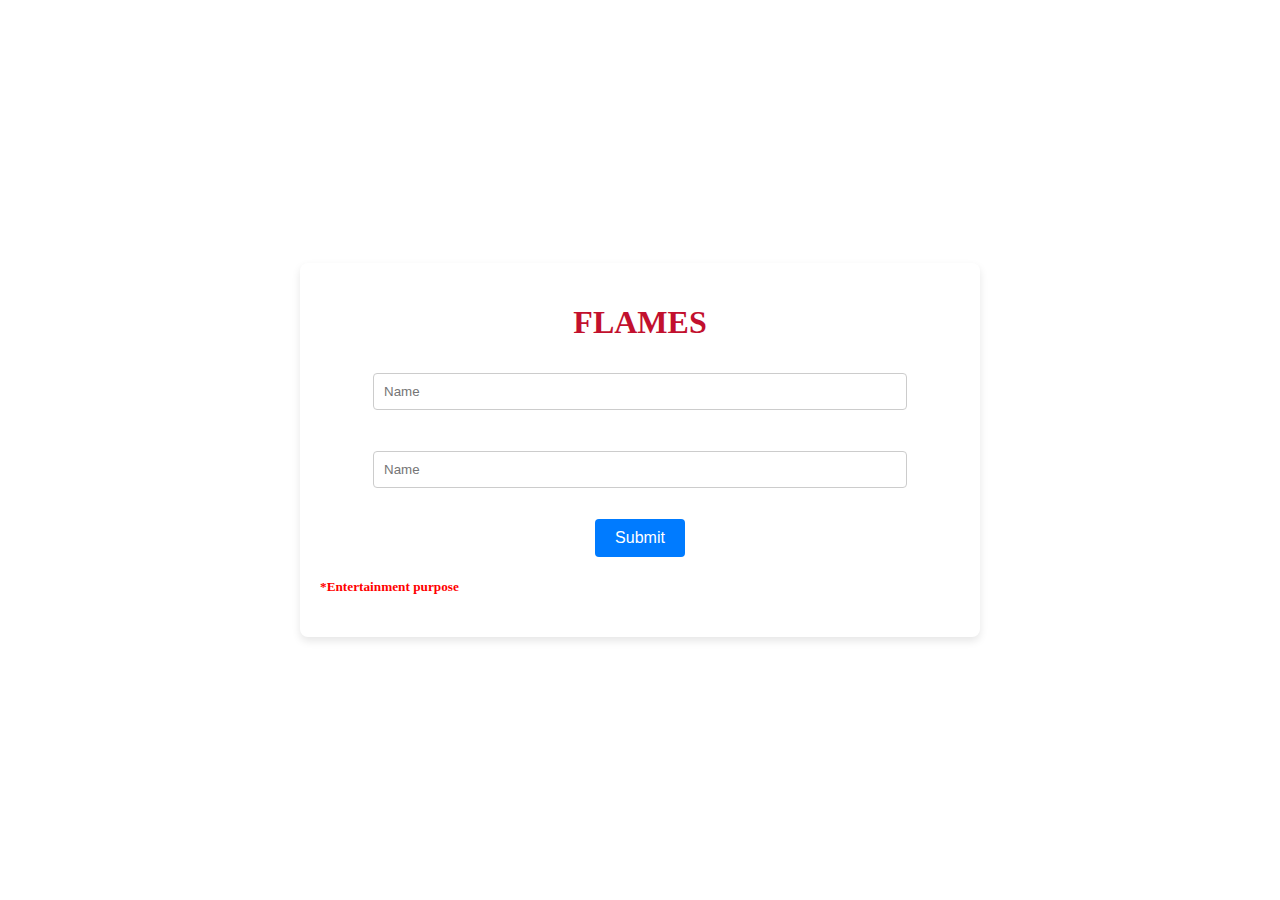
<file: index.html>
<!DOCTYPE html>
<html lang="en">
<head>
    <meta charset="UTF-8">
    <meta name="viewport" content="width=device-width, initial-scale=1.0">
    <title>Flames</title>
    <link rel="stylesheet" href="style.css">
</head>
<body>
    
    <div class="box">
        <h1 style="color: rgb(194, 16, 46);">FLAMES</h1>
        <form action="">
            <input type="text" placeholder="Name" id="input1" onkeyup="check1()" required>
            <br>
            <span id="checking1"></span>
            <br>
            <input type="text" placeholder="Name" id="input2" onkeyup="check2()" required>
            <br>
            <span id="checking2"></span>
            <br>
            <button onclick="calc(event)">Submit</button>
        </form>
        <h5 style="text-align: left; color: red;">*Entertainment purpose</h5>
    </div>
    <script src="Script.js"></script>
</body>
</html>
</file>
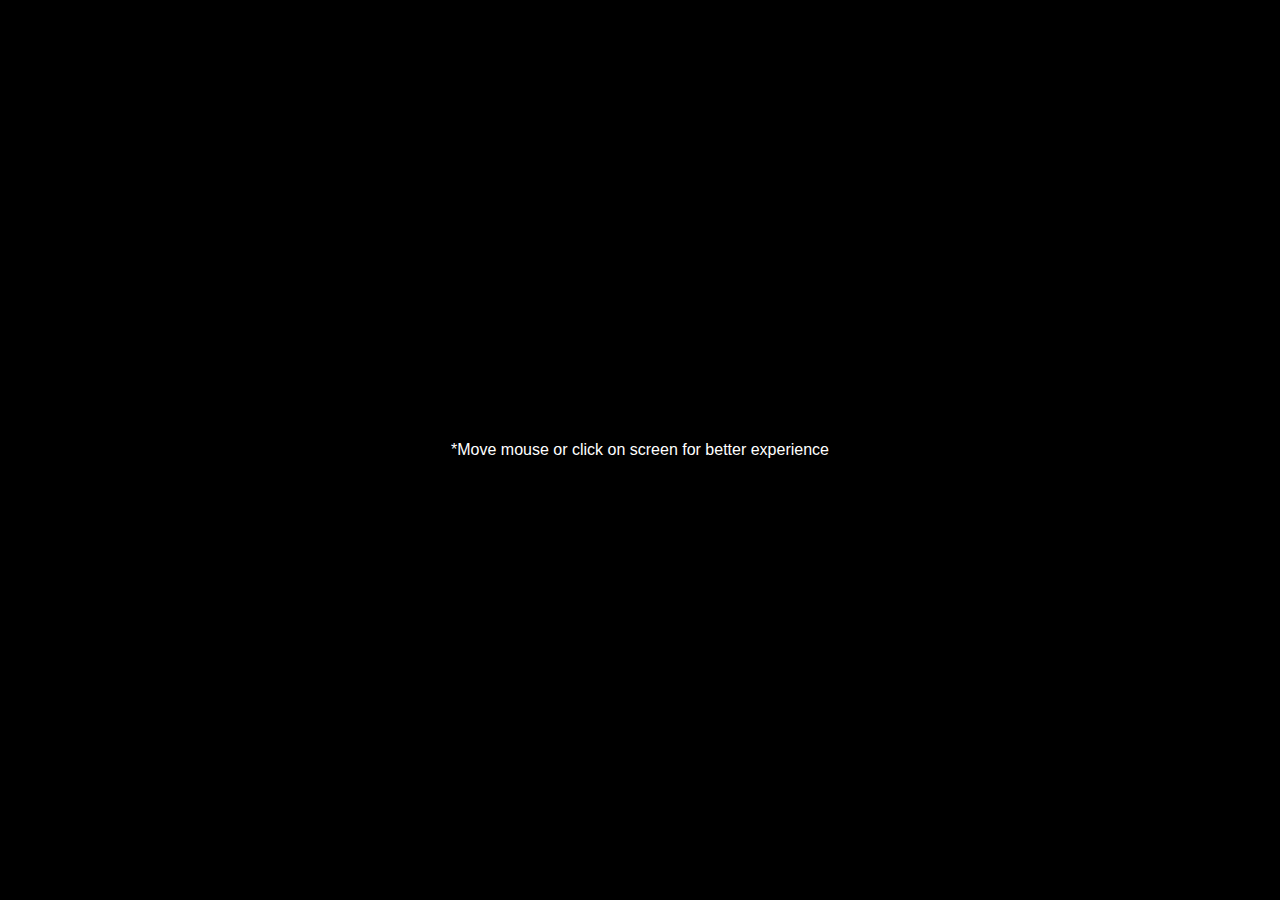
<file: Page1.html>
<!DOCTYPE html>
<html lang="en">

<head>
    <meta charset="UTF-8">
    <meta name="viewport" content="width=device-width, initial-scale=1.0">
    <title>Document</title>
    <link rel="stylesheet" href="style2.css">
</head>

<body>
    <div class="Main">
        <div id="Output" class="typewriter"></div>
        <div class="suggestion">*Move mouse or click on screen for better experience</div>
    </div>
    <script src="Script2.js">
    </script>
</body>

</html>
</file>
<file: style.css>
body{
    padding: 0;
    margin: 0;
    overflow: hidden;
    display: flex;
    background: url("https://w0.peakpx.com/wallpaper/593/166/HD-wallpaper-blue-and-orange-fire-macro-creative-fire-flames-fire-textures-artwork.jpg");
    background-size: cover;
    justify-content: center;
    height: 100vh;
    align-items: center;
}

.box {
    background-color: #ffff;
    padding: 20px;
    border-radius: 8px;
    box-shadow: 0 4px 8px rgba(0, 0, 0, 0.1);
    text-align: center; 
    width: 50vw;
}

input[type="text"] {
    /* display: block; */
    width: 40vw;
    padding: 10px;
    margin: 10px 0;
    border: 1px solid #ccc;
    border-radius: 4px;
}

button {
    padding: 10px 20px;
    border: none;
    border-radius: 4px;
    background-color: #007bff; 
    color: #fff; 
    cursor: pointer;
    font-size: 16px;
}

button:hover {
    background-color: #0056b3; 
}
span{
    font-size:large;
}
.danger {
    color: red;
}
.success {
    color: green;
}
</file>
<file: style2.css>
body{
    padding: 0;
    margin: 0;
    overflow: hidden;
    height: 100vh;
    background-color: black;
    display: flex;
    
    justify-content: center;
    align-items: center;
    font-family: "Gill Sans", sans-serif;
    /* font-size: 5rem; */
}
span{
    background:url("https://cdn4.iconfinder.com/data/icons/twitter-29/512/166_Heart_Love_Like_Twitter-512.png");
    height: 100px;
    width: 100px;
    position: absolute;
    background-size:cover ;
    left:50%;
    top: 50%;
    pointer-events: none;
    transform: translate(-50%,-50%);
    animation: animate 20s linear ;
}
@keyframes animate {
    0%{
        transform: translate(-50%,-50%);
        opacity: 1;
        filter: hue-rotate(0);
    }
    100%{
        transform: translate(-50%,-10000%);
        opacity: 0;
        filter: hue-rotate(720deg);
    }
}
.Main{
    pointer-events: none;
}
#Output {
    font-size: 5rem;
    text-align: center;
    pointer-events: none;
    color: white;
}
.suggestion{
    color: white;
    text-align: center;
    pointer-events: none;
}
</file>
